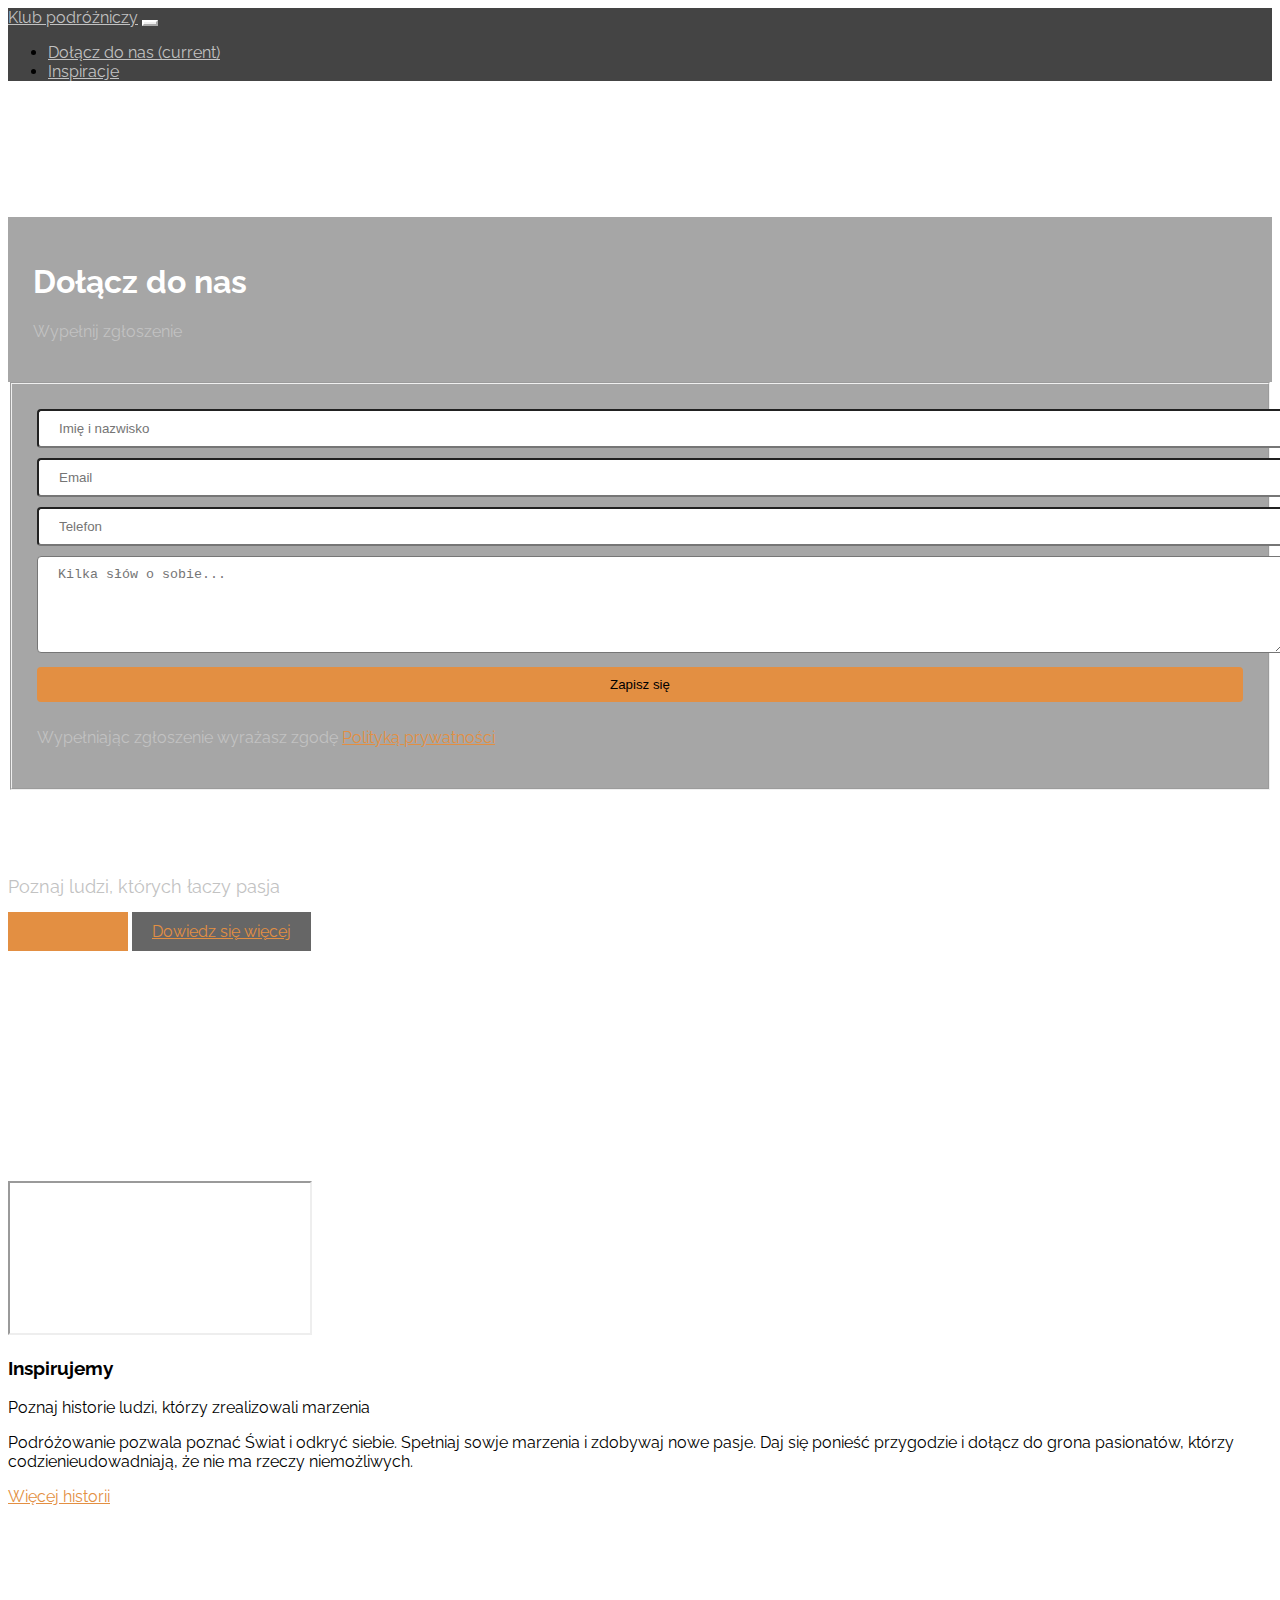
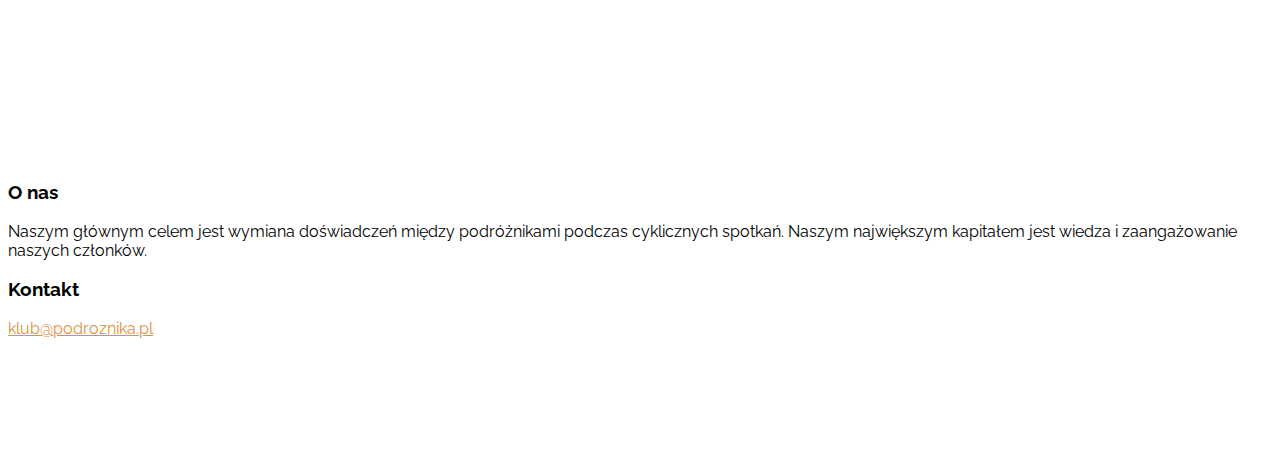
<file: 2-warsztaty/index.html>
<!doctype html>
<html lang="en">

<head>
    <title>Wrsztat</title> <!-- Required meta tags -->
    <meta charset="utf-8">
    <meta name="viewport" content="width=device-width, initial-scale=1, shrink-to-fit=no">
    <!-- Bootstrap CSS -->
    <link rel="stylesheet" href="https://stackpath.bootstrapcdn.com/bootstrap/4.1.3/css/bootstrap.min.css" integrity="sha384-MCw98/SFnGE8fJT3GXwEOngsV7Zt27NXFoaoApmYm81iuXoPkFOJwJ8ERdknLPMO" crossorigin="anonymous">
    <link rel="stylesheet" href="css/style.css">
    <link href="https://fonts.googleapis.com/css?family=Raleway" rel="stylesheet">
    <link rel="stylesheet" href="https://use.fontawesome.com/releases/v5.4.1/css/all.css" integrity="sha384-5sAR7xN1Nv6T6+dT2mhtzEpVJvfS3NScPQTrOxhwjIuvcA67KV2R5Jz6kr4abQsz" crossorigin="anonymous">
</head>

<body>
    <!--Nawigacja-->
    <nav id="main-nav" class="navbar navbar-expand-lg navbar-light">
        <a class="navbar-brand" href="#">Klub podróżniczy</a>
        <button class="navbar-toggler" type="button" data-toggle="collapse" data-target="#navbarSupportedContent" aria-controls="navbarSupportedContent" aria-expanded="false" aria-label="Toggle navigation">
            <span class="navbar-toggler-icon"></span>
        </button>

        <div class="collapse navbar-collapse" id="navbarSupportedContent">
            <ul class="navbar-nav justify-content-end w-100">
                <li class="nav-item active">
                    <a class="nav-link" href="#">Dołącz do nas <span class="sr-only">(current)</span></a>
                </li>

                <li class="nav-item">
                    <a class="nav-link disabled" href="#">Inspiracje</a>
                </li>
            </ul>
        </div>
    </nav>
    <section id="join" class="main-form">
        <div class="container">
            <div class="row">
                <div class="col-12 col-md-6">
                    <form action="POST">
                        <header class="row">
                            <div class="col-10">
                                <h1>Dołącz do nas</h1>
                                <p>Wypełnij zgłoszenie</p>
                            </div>
                            <div class="col-2">
                                <i class="fas fa-pencil-alt"></i>
                            </div>
                        </header>
                        <fieldset>
                            <input type="text" placeholder="Imię i nazwisko">
                            <input type="text" placeholder="Email">
                            <input type="text" placeholder="Telefon">
                            <textarea name="" id="" cols="30" rows="5" placeholder="Kilka słów o sobie..."></textarea>
                            <input type="submit" class="btn btn-primary btn-orange" value="Zapisz się">
                            <p class="text-center">Wypełniając zgłoszenie wyrażasz zgodę <a href="#">Polityką prywatności</a> </p>
                        </fieldset>
                    </form>
                </div>
                <div class="col-12 col-md-6">
                    <div class="content-holder text-center">
                        <h2>Świat jest na wyciągnięcie ręki</h2>
                        <p>Poznaj ludzi, których łaczy pasja</p>
                        <a href="#" class="btn btn-primary btn-orange">Znajdź nas</a>
                        <a href="#" class="btn btn-primary btn-gray">Dowiedz się więcej</a>
                    </div>
                </div>
            </div>
        </div>
    </section>
    <section>
        <div class="container">
            <div class="row">
                <div class="col-12 col-md-6">

                    <header class="row-video">
                        <div class="embed-responsive embed-responsive-16by9">
                            <iframe class="embed-responsive-item" src="https://www.youtube.com/embed/zpOULjyy-n8?rel=0" allowfullscreen></iframe>
                        </div>
                    </header>
                </div>
                <div class="col-12 col-md-6">
                    <div class="content-inside">
                        <h3>Inspirujemy</h3>
                        <p>Poznaj historie ludzi, którzy zrealizowali marzenia</p>
                        <p class="text-align">Podróżowanie pozwala poznać Świat i odkryć siebie. Spełniaj sowje marzenia i zdobywaj nowe pasje. Daj się ponieść przygodzie i dołącz do grona pasionatów, którzy codzienieudowadniają, że nie ma rzeczy niemożliwych.</p>
                        <p> <a href="#">Więcej historii</a> </p>
                    </div>
                </div>
            </div>
        </div>
    </section>
    <section>
        <div class="container">
            <div class="row">
                <div class="col-12 col-md-6">

                    <header class="row-video">
                        <h3>O nas</h3>
                        <p>Naszym głównym celem jest wymiana doświadczeń między podróżnikami podczas cyklicznych spotkań. Naszym największym kapitałem jest wiedza i zaangażowanie naszych członków.</p>
                        
                    </header>
                </div>
                <div class="col-12 col-md-6">
                    <div class="content-inside">
                        <h3>Kontakt</h3>
                        
                        <a href="mailto:#">klub@podroznika.pl</a>
                    </div>
                </div>
            </div>
        </div>
    </section>



    <!-- Optional JavaScript -->
    <!-- jQuery first, then Popper.js, then Bootstrap JS -->
    <script src="https://code.jquery.com/jquery-3.3.1.slim.min.js" integrity="sha384-q8i/X+965DzO0rT7abK41JStQIAqVgRVzpbzo5smXKp4YfRvH+8abtTE1Pi6jizo" crossorigin="anonymous"></script>
    <script src="https://cdnjs.cloudflare.com/ajax/libs/popper.js/1.14.3/umd/popper.min.js" integrity="sha384-ZMP7rVo3mIykV+2+9J3UJ46jBk0WLaUAdn689aCwoqbBJiSnjAK/l8WvCWPIPm49" crossorigin="anonymous"></script>
    <script src="https://stackpath.bootstrapcdn.com/bootstrap/4.1.3/js/bootstrap.min.js" integrity="sha384-ChfqqxuZUCnJSK3+MXmPNIyE6ZbWh2IMqE241rYiqJxyMiZ6OW/JmZQ5stwEULTy" crossorigin="anonymous"></script>
    <script src="js/1-js.js"></script>
</body>


</html>
</file>
<file: 2-warsztaty/css/style.css>
/*General styles start*/

body {
    font-family: 'Raleway', sans-serif;
}

a {
    color: #e38f42;
    transition: all .4s;
}

h1,
h2 {
    color: white;
}

a:hover {
    color: #e38f42;
}

.btn {
    padding: 10px 20px;
    border: none;
}

.btn-orange {
    background-color: #e38f42;
}

.btn-orange:hover {
    opacity: 0.8;
    background-color: #e38f42;

}

.btn-gray {

    background-color: rgba(0, 0, 0, 0.6);
}

.btn-gray:hover {
    opacity: 0.8;
    background-color: rgba(0, 0, 0, 0.6);
}

section {
    padding-top: 120px;
    padding-bottom: 120px;
}

/*General styles stop*/
/*Nawigation*/
#main-nav {
    background-color: #444;
}

#main-nav a {
    color: #c2c2c2;
}

#main-nav a:hover {
    color: #fff;
}

#main-nav .navbar-toggler {
    border-color: #fff;
}

#join {
    background-image: url(https://akademia108.pl/kurs-front-end/form-background.jpg);
    background-size: cover;
}

/*
.fas {
    font-size: 3rem;
}
*/

#join p {
    color: #c2c2c2;
}

#join form header {
    background-color: rgba(0, 0, 0, 0.35);
    padding: 25px;
    margin: 0
}

#join form header i {
    font-size: 3.5rem;
    opacity: 0.8;
    color: #c2
}

#join form fieldset {
    background-color: rgba(0, 0, 0, 0.35);
    padding: 25px;
}

#join form fieldset input,
#join form fieldset textarea {
    width: 100%;
    margin-bottom: 10px;
    padding: 10px 20px;
    border-radius: 4px;

}

#join .content-holder h2 {
    margin-top: 10px;
    font-size: 36px;
    font-weight: 700;
}

#join .content-holder p {
    font-size: 18px;
    margin: 20px 0;
    line-height: 30px;
}
</file>
